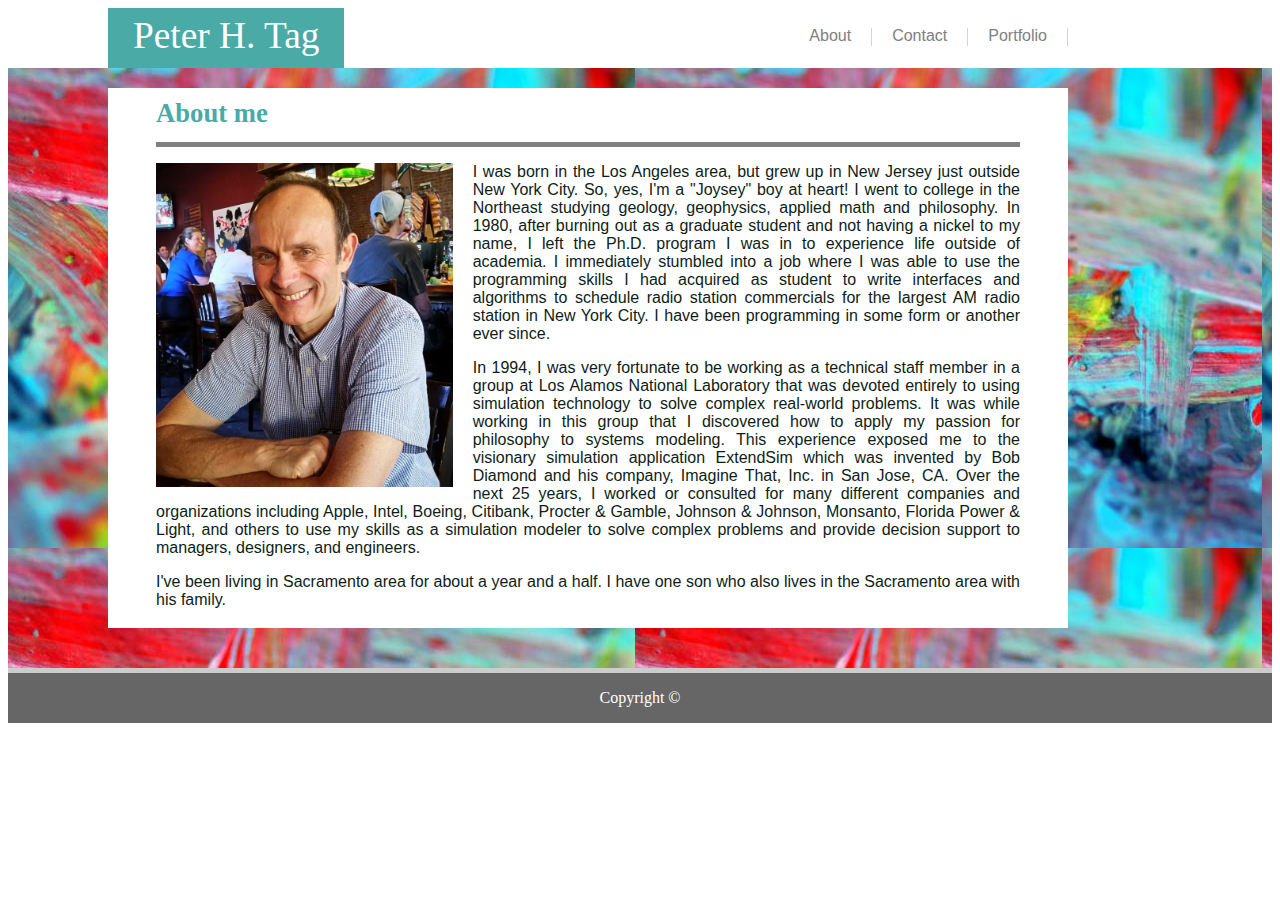
<file: index.html>
<!DOCTYTPE html?
<html>
    <head>
        <link rel="stylesheet" type="text/css" href="assets/css/style.css">
    </head>
    <body>
        <header>
            <div class="header">
                <div class="header-name">
                    Peter H. Tag
                </div>
                <nav>
                    <a class="nav-option" href="portfolio.html">Portfolio</a>
                    <a class="nav-option" href="contacts.html">Contact</a>
                    <a class="nav-option" href="index.html">About</a>
                </nav>          
            </div>
        </header>
        <div class="AboutMe-container">
            <div class="AboutMe-content-section">
                <div class="AboutMe-content-header-section">
                    <h1>About me</h1>
                </div>
                <div class="AboutMe-content-paragraphs">
                    <img id="bio-image" src="assets\images\PeterBioPicture.jpg" alt="Peter's photo">                
                    <p style="text-align: justify">I was born in the Los Angeles area, but grew up in New Jersey just outside New York City. So, yes, I'm a "Joysey" boy at heart! I went to college in the Northeast studying geology, geophysics, applied math and philosophy. In 1980, after burning out as a graduate student and not having a nickel to my name, I left the Ph.D. program I was in to experience life outside of academia. I immediately stumbled into a job where I was able to use the programming skills I had acquired as student to write interfaces and algorithms to schedule radio station commercials for the largest AM radio station in New York City. I have been programming in some form or another ever since.</p>
                    <p style="text-align: justify">In 1994, I was very fortunate to be working as a technical staff member in a group at Los Alamos National Laboratory that was devoted entirely to using simulation technology to solve complex real-world problems. It was while working in this group that I discovered how to apply my passion for philosophy to systems modeling. This experience exposed me to the visionary simulation application ExtendSim which was invented by Bob Diamond and his company, Imagine That, Inc. in San Jose, CA. Over the next 25 years, I worked or consulted for many different companies and organizations including Apple, Intel, Boeing, Citibank, Procter & Gamble, Johnson & Johnson, Monsanto, Florida Power & Light, and others to use my skills as a simulation modeler to solve complex problems and provide decision support to managers, designers, and engineers.</p>
                    <p style="text-align: justify">I've been living in Sacramento area for about a year and a half. I have one son who also lives in the Sacramento area with his family.</p>
                </div>
            </div>
        </div>
        <footer>
            Copyright &copy;
        </footer>
    </body>
 </html>
</file>
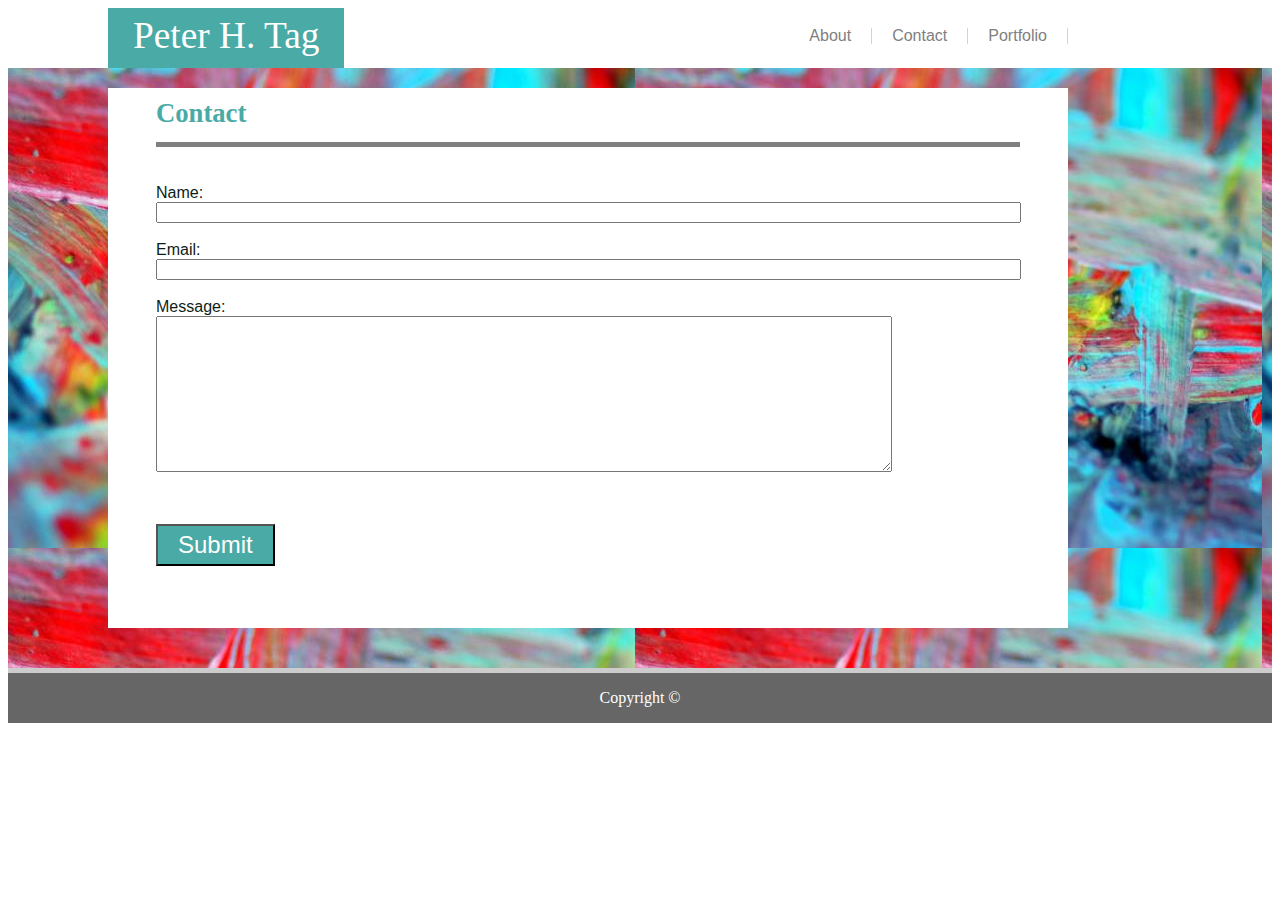
<file: contacts.html>
<!DOCTYPE html>
<html lang="en">
<head>
    <meta charset="UTF-8">
    <meta name="viewport" content="width=device-width, initial-scale=1.0">
    <meta http-equiv="X-UA-Compatible" content="ie=edge">
    <title>Contacts</title>
    <link rel="stylesheet" type="text/css" href="assets/css/style.css">
</head>
<body>
    <header>
        <div class="header">
            <div class="header-name">
                Peter H. Tag
            </div>
            <nav>
                <a class="nav-option" href="portfolio.html">Portfolio</a>
                <a class="nav-option" href="contacts.html">Contact</a>
                <a class="nav-option" href="index.html">About</a>
            </nav>          
        </div>
    </header> 
    <div class="AboutMe-container">
        <div class="AboutMe-content-section">
            <div class="AboutMe-content-header-section">
                <h1>Contact</h1>
            </div>
            <div class="contact-form-section">
                <form id="contact-form">
                    <br>Name:<br>
                    <input type="text" style="width: 94%;"><br>
                    <br>Email:<br>
                    <input type="text" style="width: 94%;"><br>
                    <br>Message:<br>
                </form>
                <textarea form="contact-form" rows="10" width="100%"></textarea>
             </div>
             <div>
                <button ID="contact-submit-button">
                    Submit
                </button>
             </div>
         </div>
    </div>
    <footer>
        Copyright &copy;
    </footer>
</body>
</html>
</file>
<file: assets/css/style.css>
.header {
  line-height: 100px;
  color: #fff;
  background: #fff;
  width: 960px;
  margin-left: 100px;
  height: 60px;
  z-index: 1;
}
.header-name {
  font-family: "Georgia", "Times", "Times New Roman", "Serif";
  background-color: #4aaaa5;
  padding-left: 25px;
  padding-right: 25px;
  float: left;
  font-size: 28pt;
  color: white;
  height: 100%;
  line-height: 150%;
}
.nav-option {
  float: right;
  margin-top:20px;
  padding-left: 20px;
  padding-right: 20px;
  font-family: "Arial", "Helvetica Neue", "Helvetica", "Sans-serif";
  background-color: white;
  color: gray;
  text-decoration: none;
  border-right:solid 1px lightgray;
  height: 30%;
  line-height: 100%;
}
.AboutMe-container {
  color: rgb(14, 29, 23);
  position: relative;
  clear: both;
  height: 600px;
  background-color: lightslategray;
  float: left;
  width: 100%;
  overflow: auto;
  background-image: url(../images/abstract-q-c-627-480-3.jpg); 
}
.AboutMe-content-header-section {
  color: #4aaaa5;
  font-family: "Georgia", "Times", "Times New Roman", "Serif";
  font-size: 10pt;
  position: relative;
  border-bottom: 5px solid gray;
  line-height: 50px;
  margin-top: 10px;
  margin-left: 5%;
  height: 10%;
  width: 90%;
}
.AboutMe-content-section {
  font-family: "Arial", "Helvetica Neue", "Helvetica", "Sans-serif";
  position: relative;
  background-color: #ffffff;
  margin-top: 20px;
  margin-left: 100px;
  margin-right: 100px;
  margin-bottom: 100px;
  height: 90%;
  width: 960px;
}
.AboutMe-content-paragraphs {
  font-family: "Arial", "Helvetica Neue", "Helvetica", "Sans-serif";
  position: relative;
  background-color: #ffffff;
  margin-top: 10px;
  margin-left: 5%;
  height: 60%;
  width: 90%;
}
.contact-form-section {
  margin-left: 5%;
  margin-top: 2%;
}
.portfolio-section {
  margin-left: 5%;
  margin-top: 2%;
}
.portfolio-images {
  float: left;
  width: 30%;
  height: 30%;
  margin-right: 2%;
  margin-bottom: 2%;
}
textarea {
  width: 80%;
  height: 50%;
}
#contact-submit-button {
  margin-top: 5%;
  margin-left: 5%;
  font-family: 'Arial', 'Helvetica Neue', Helvetica, sans-serif;
  font-size: 18pt;
  color: white;
  background-color: #4aaaa5;
  padding: 5px 20px 5px 20px;
}
footer {
    border-top: 5px solid #cccccc;
    float: left;
    width: 100%;
    height: 50px;
    line-height: 50px;
    text-align: center;
    clear: both;
    color: #fff;
    background: #666666;
    }
#AboutMe-header {
  line-height: 50px;
}
#bio-image {
  float: left;
  height: 100%;
  margin-right: 20px;
}
</file>
